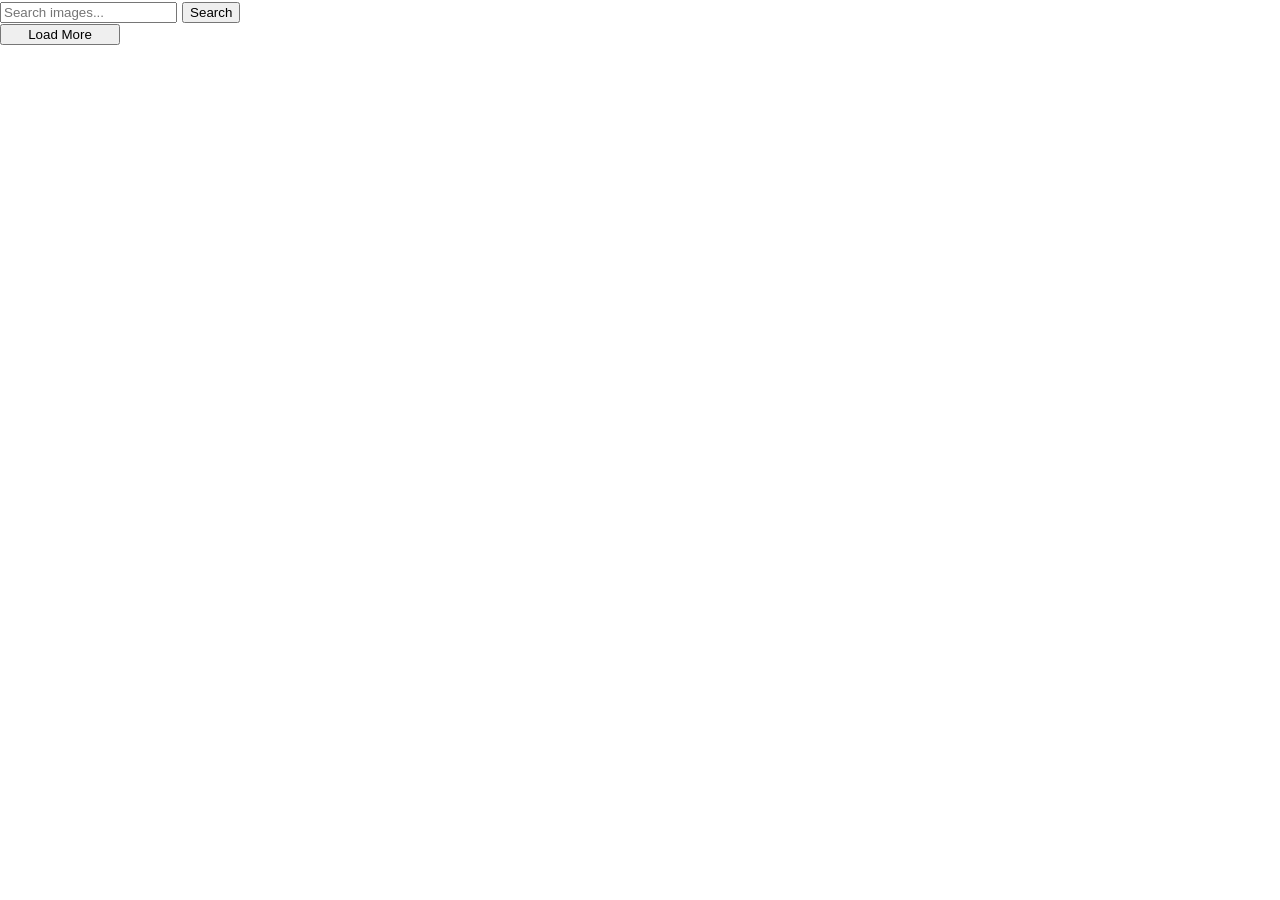
<file: src/index.html>
<!DOCTYPE html>
<html lang="en">
  <head>
    <meta charset="UTF-8" />
    <meta name="viewport" content="width=device-width, initial-scale=1.0" />
    <link rel="stylesheet" href="./css/reset.css" />
    <link rel="stylesheet" href="./css/base.css" />
  </head>
  <body>

<form class="form">
  <label>
    <input type="text" name="search-text" placeholder="Search images..." required>
  </label>
  <button type="submit">Search</button>
  
</form> 
  

<div class="gallery-container">
  <ul class="gallery">

  </ul>

</div>
<button class="load-more">Load More</button>
<span class="loader"></span>

    <script type="module" src="./main.js"></script>
  </body>
</html>
</file>
<file: src/css/base.css>
:root {
  /* font-family: Inter, Avenir, Helvetica, Arial, sans-serif; */
  font-family: system-ui, -apple-system, BlinkMacSystemFont, 'Segoe UI', Roboto,
    Oxygen, Ubuntu, Cantarell, 'Open Sans', 'Helvetica Neue', sans-serif;
  font-size: 16px;
  line-height: 1.5;
  font-weight: 400;

  color: #242424;
  background-color: rgba(255, 255, 255, 0.87);

  font-synthesis: none;
  text-rendering: optimizeLegibility;
  -webkit-font-smoothing: antialiased;
  -moz-osx-font-smoothing: grayscale;
  -webkit-text-size-adjust: 100%;
}

body {
  display: flex;
  flex-direction: column;
  min-width: 100vw;
  min-height: 100vh;
  margin: 0;
}

main {
  flex-grow: 1;
}
main:has(.back-link) {
  text-align: center;
}
.gallery {
  list-style: none;
  padding: 0;
  margin: 0;
  display: flex;
  flex-wrap: wrap;
  gap: 24px;
  justify-content: center;
}

.gallery li {
  width: calc((100% - 48px) / 5);
}

.gallery img {
  width: 450px;
  display: block;
}

.load-more{
width: 120px;
justify-content: center;
align-items: center;
}
.hidden {
  display: none;}

  .loader {
    width: 48px;
    height: 48px;
    border: 5px solid #FFF;
    border-bottom-color: #FF3D00;
    border-radius: 50%;
    box-sizing: border-box;
    animation: rotation 1s linear infinite;
   display: none;
    }
    .loader.is-visible {
  display: block;
  
}

    @keyframes rotation {
    0% {
        transform: rotate(0deg);
    }
    100% {
        transform: rotate(360deg);
    }
    }
</file>
